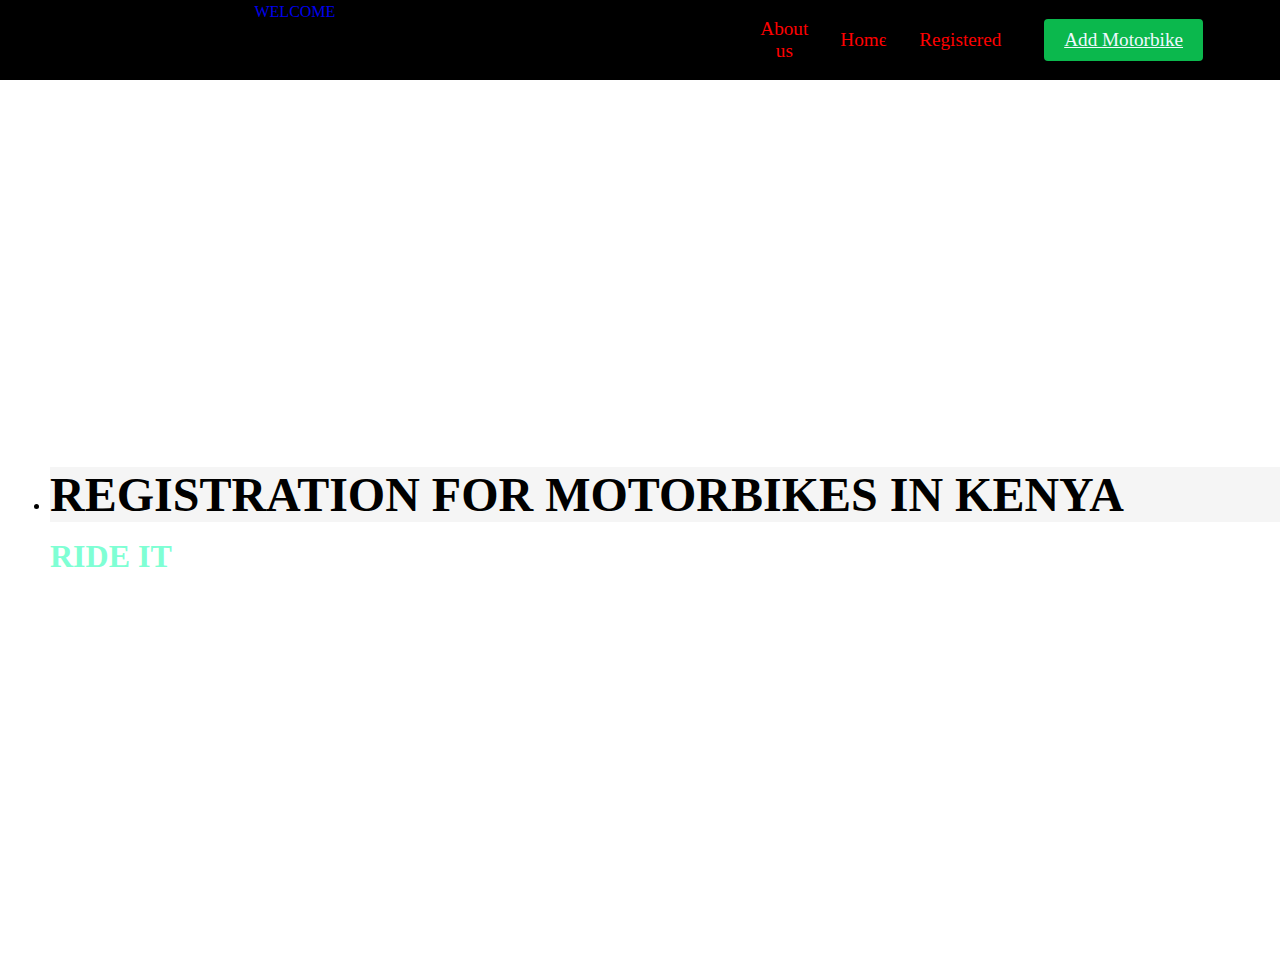
<file: index.html>
<!DOCTYPE html>
<html lang="en">
<head>
    <meta charset="UTF-8">
    <meta name="viewport" content="width=device-width, initial-scale=1.0">
    <title>MOTORBIKE REGISTRATION</title>
    <link rel="stylesheet"href="style.css"/>
    <link
    rel="stylesheets"
    href="">
    <script
       src="http://localhost:3000/Registered" 
    ></script>
</head>
<body>
    <nav class="navbar">
       <div class="navbar_container">
        <a href="/"id="navbar_logo">
            <i class=""></i>WELCOME</a>
        <div class="navbar_toggle"id="mobile-menu">
        <span class="bar"></span>
        <span class="bar"></span>
        <span class="bar"></span>
        </div>
         <ul class="navbar_menu">
            <ul class="navbar_item"><a href="navbar_link"
                class="navbar_links">About us
            </a>
                </ul>

            <li class="navbar_item">
                <a href="https://images.unsplash.com/photo-1558981852-426c6c22a060?ixlib=rb-4.0.3&ixid=M3wxMjA3fDB8MHxzZWFyY2h8MjB8fGNvb2wlMjBtb3RvcmJpa2UlMjBpbWFnZXN8ZW58MHx8MHx8fDA%3D&auto=format&fit=crop&w=500&q=60/"class="navbar_links">Home</a>
                <p></p>
                </li>
            <li class="navbar_item">
                <a href="" class="navbar_links">Registered   
                    <link rel="Registered" href="test.js"
                ></a>
                <ul class="Details"></ul>
                </li>
                <li class="navbar_btn"><a href ="tech.html"
                   class="button">Add Motorbike
                </a>
                
            </li>
       </div>
    </nav>
    
    <div class="main">
    <div class="main_container">
    <li class="main_content">
    <h1>REGISTRATION FOR MOTORBIKES IN KENYA</h1>
    <p>RIDE IT</p>
    </div>

    </div>
    </li>
    <li></li>
    </div>
    </div>
    <script src="test.js"></script>
</body>
</html>
</file>
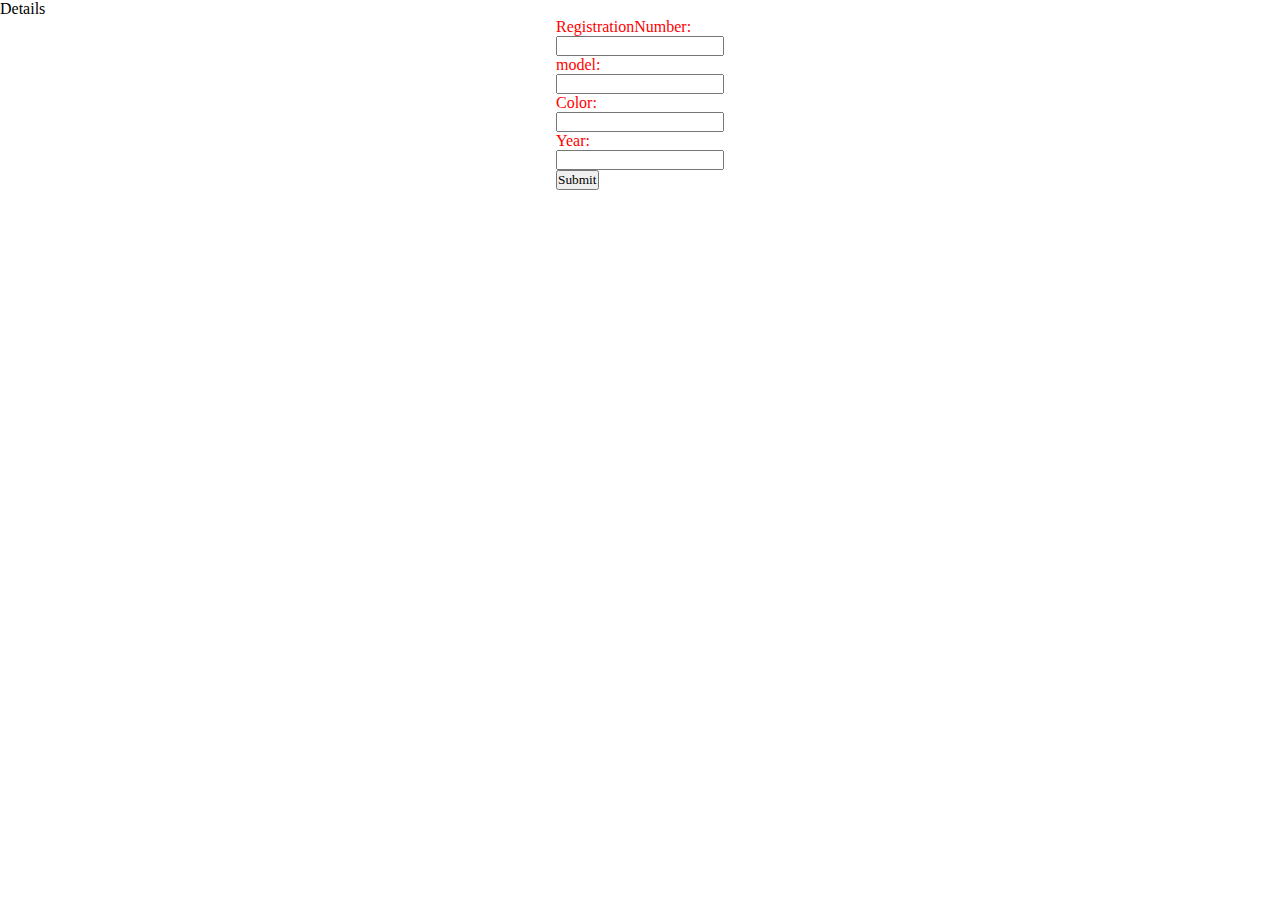
<file: tech.html>
<!DOCTYPE html>
<html lang="en">
<head>
    <meta charset="UTF-8">
    <meta name="viewport" content="width=device-width, initial-scale=1.0">
    <link rel="stylesheet"href="style.css"/>
    <title></title>
   
</head>
<body>
<ul>Details</ul>    
   <li div class="navbar_links"><form action="http://localhost:3000/Registered">
        <label for="RegistrationNumber">RegistrationNumber:</label><br>
        <input type="text" id="RegistrationNumber" number="RegistrationNumber" value=""><br>
        <label for="model">model:</label><br>
        <input type="model" id="model" model="model" value=""><br>
        <label for="Color">Color:</label><br>
        <input type="text" id="Color" number="Color" value=""><br>
        <label for="Year">Year:</label><br>
        <input type="text" id="Year" number="Year" value=""><br>
        <input type="submit" value="Submit"> 
           <script>
            const formEl=document.querySelector('form');
            formEl.addEventListener('submit',event=>{
                event.preventDefault();
                const formData=new FormData(formEl);

                 const data=Object.formEntries(formData)
                 console.log(data);

                 fetch(' http://localhost:3000/Registered',{
                    method :'POST',
                    headers:{
                        'Content-Type':'application/JSON'
                    },
                    body:JSON.stringify(data)
                 }).then(res=>res.json())
                    .then(data=>console.log(data))
                    .catch(error=>console.log(error));
            })
           </script>
        </input>
        </class>
        </form>
    </li>
</div>
   
</ul>

<ul class="navbar_menu">
    <ul class="navbar_link">
        

        
    </a>
        </ul>
    

</body>
</html>
</file>
<file: style.css>
*{
    box-sizing:;
    margin:0;
    padding:0;
    font-family:Georgia, 'Times New Roman', Times, serif;
   
   ;
}

.navbar{
    background-color:rgb(0, 0, 0);
    height: 80px;
    display:flex;
    justify-content:centre;
    align-items:center;
    font-size: 1.2rem;
    top:0;
    position:sticky;
    z-index:999;
}
.navbar_container{
    display:flex;
    justify-content:space-between;
    height: 80px;
    z-index:1;
    width: 100%;
    max-width:1200px;
    padding:0 50px;
    margin:0 auto;
  

}

#navbar_logo{
    background-color: red;
    background-image: linear-gradient(to top,blue,100%,blue 100%);
    align-items:left;
    background-size:70%;
    display:contents;
    font-size:1rem;
    


}
.navbar_menu{
    display:flex;
    align-items:center;
    text-align:center;
    text-decoration-color: chartreuse;

}

.navbar_item{
     height: 100px;
}
.navbar_item.link{
    background-image: url(https://images.unsplash.com/photo-1558981852-426c6c22a060?ixlib=rb-4.0.3&ixid=M3wxMjA3fDB8MHxzZWFyY2h8MjB8fGNvb2wlMjBtb3RvcmJpa2UlMjBpbWFnZXN8ZW58MHx8MHx8fDA%3D&auto=format&fit=crop&w=500&q=60/);
    background-attachment: fixed;
    background-size: 100%;
}

.navbar_btn{
    display:flex;
    justify-content: center;
    padding: 0 1rem;
    width:100%;
    align-items:centre;

}
.navbar_links{
color:rgb(255, 0, 0);
display: flex;
align-items: center;
justify-content: center;
text-decoration: none;
padding: 0 1rem;
height: 100%;


}
.button{
    display:flex;
    justify-content:center;
    align-items:center;
    padding:10px 20px;
    height:100%;
    border:none;
    border-radius: 4px;
    outline: none;
    border-radius: 4px;
    background-color: rgb(11, 184, 77);
    color:aliceblue;

}

.button:hover{
    background-color: red;
    transition:all 0.3s ease;

}
.navbar_links:hover{
    color:gold;
    transition:all 0.3s ease;
}
@media screen and(max-width:960px){
    .navbar_container{
        display:flex;
        justify-content: space-between;
        height: 80px;
        z-index: 1;
        width: 1000%;
        max-width: 1300px;
        padding: 0;
    }
    .navbar_menu{
        display:grid;
        grid-template-columns: auto;
        margin: 0;
        width:100%;
        position:absolute;
        top: -1000px;
        opacity: 0;
        transition: all 0.5sec;
        height: 50vh;
        z-index:-1;
        background: black;
    }
    .navbar_menu.actve{
        
        top:100%;
        opacity: 1;
        z-index: 99;
        height: 50vh;
        font-size: 1.6rem;
        transition: all 0.5ease;
        font-size: 1.6rem;

    }

    .navbar_toggle.bar{
        width:25px;
        height: 3px;
        margin: 5px auto;
        transition: all 0.3 ease-in-out;
        background: burlywood;

    }

    .navbar_item{
        width:100%;
    }

    .navbar_links{
        text-align: center;
        padding: 2rem;
        width: 100%;
        display: table;
    }
 #mobile-menu{
        position: absolute;
        top:20%;
        right:5%;
        transform: translate(55,20%);
 }
.navbar_btn{
        padding-bottom: 2rem;
}
.button{
        display:flex;
        justify-content: centre;
        align-items:centre;
        height: 80px;
        margin: 0;

    }
    .nav__toggle.bar {
    display:block;
    cursor:pointer;
    }
}
.main_{
        background-color:black
    }

.main_container{
        display: grid;
        align-items: center;
        justify-self: center;
        margin: auto;
        background-image: url('https://images.unsplash.com/photo-1525160354320-d8e92641c563?ixlib=rb-4.0.3&ixid=M3wxMjA3fDB8MHxzZWFyY2h8MTB8fGNvb2wlMjBtb3RvcmJpa2UlMjBpbWFnZXN8ZW58MHx8MHx8fDA%3D&auto=format&fit=crop&w=50o&q=60');
        background-repeat:no-repeat;
        background-size: 99% 99%;
        width:100%;
        height: 100%;
        background-attachment:fixed;
        ;
        z-index: 1;
        width:100%;
        max-width: 1500px;
        padding:0 50px;
        height: 98vh;

 }
.main_content h1{
    font-size: 3rem;
    background-color:whitesmoke;
    background-size: 100%;
    background-image: linear-gradient(to top,rgba(255, 0, 0, 0.425),100%);
    position:relative;
}
.main_content p {
    margin-top: 1rem;
    font-size: 2rem;
    font-weight: 700;
    color:aquamarine;
}

.main_btn {
    font-size:1 rem;
    background-image: linear-gradient();
    padding:14px 23px;
    border:none;
    color:aliceblue;
    margin-top:2rem;
    cursor:pointer;
    position:relative;
    transition: all 0.3s;
    outline:none;
}
.main_btn a{
    color:aqua;
    text-decoration: none;
}

.main_btn:after{
color:aqua;

}
.main_button:hoover:after{
    width:100%
}
.main_img_container{
    text-align: center;
}
#main_img{
    height: 1000%;
    width:100%
}

@media screen and(max-width:768px){
    .main_container{
        display: grid;
        grid-template-columns: auto;
        justify-self: center;
    }
}
</file>
